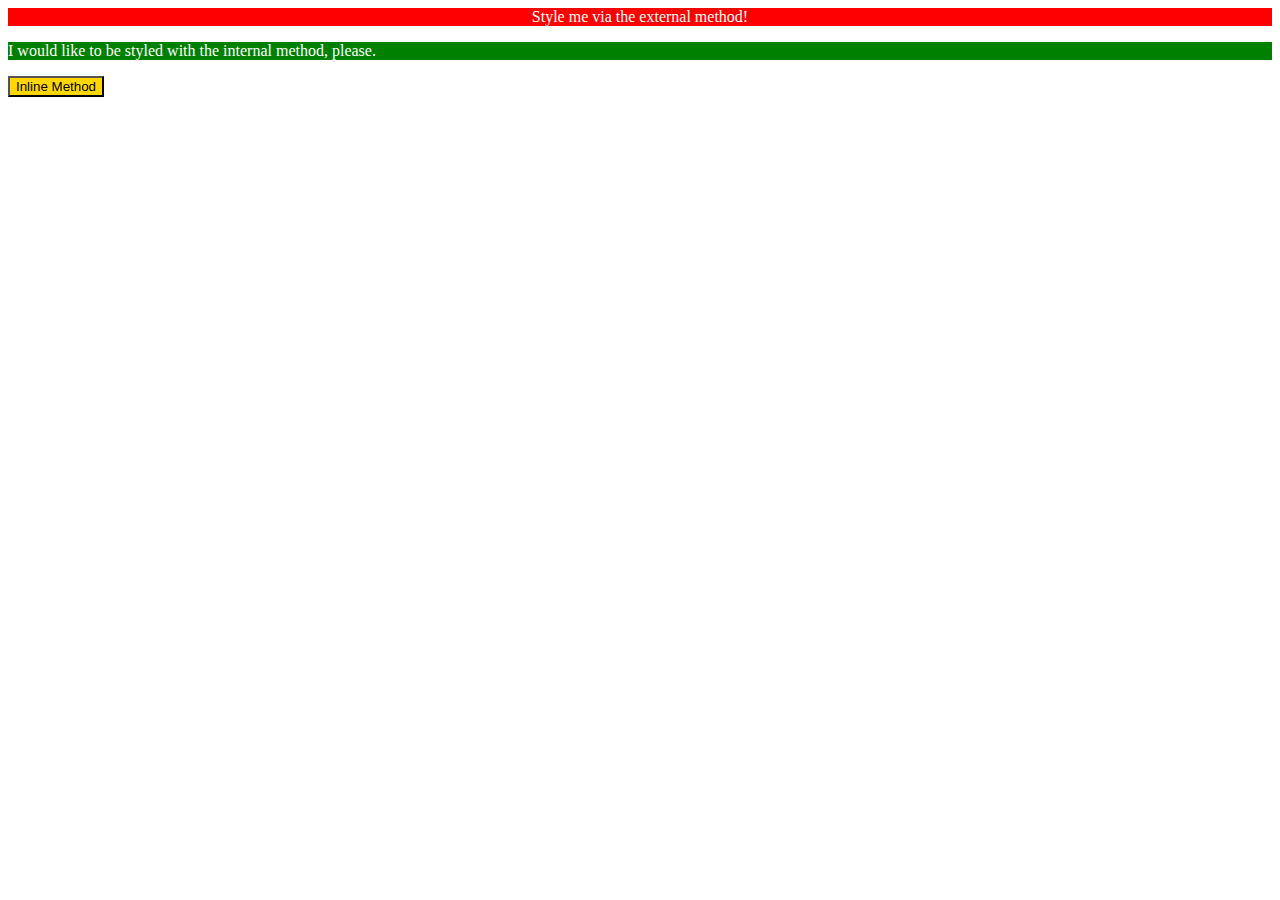
<file: foundations/intro-to-css/01-css-methods/index.html>
<!DOCTYPE html>
<html lang="en">
  <head>
    <meta charset="UTF-8">
    <meta http-equiv="X-UA-Compatible" content="IE=edge">
    <meta name="viewport" content="width=device-width, initial-scale=1.0">
    <title>Methods for Adding CSS</title>
  </head>
  <body>
    <div style="color: white; background-color: red; text-align: center;">Style me via the external method!</div>
    <p style="color: white; background-color: green;">I would like to be styled with the internal method, please.</p>
    <button style="background-color: gold;">Inline Method</button>
  </body>
</html>
</file>
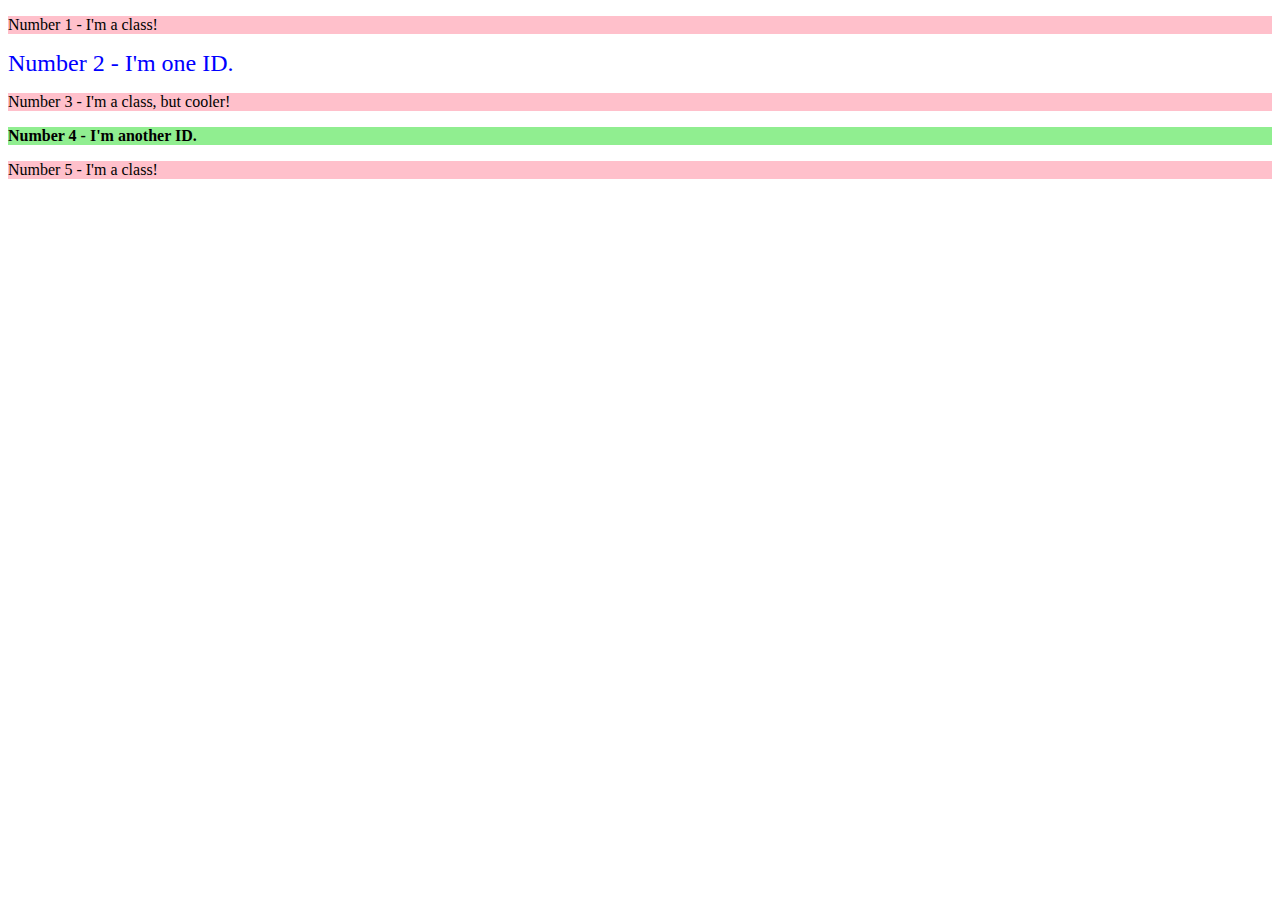
<file: foundations/intro-to-css/02-class-id-selectors/index.html>
<!DOCTYPE html>
<html lang="en">
  <head>
    <meta charset="UTF-8">
    <meta http-equiv="X-UA-Compatible" content="IE=edge">
    <meta name="viewport" content="width=device-width, initial-scale=1.0">
    <title>Class and ID Selectors</title>
    <link rel="stylesheet" href="style.css">
  </head>
  <body>
    <p class="one">Number 1 - I'm a class!</p>
    <div id="two">Number 2 - I'm one ID.</div>
    <p class="one">Number 3 - I'm a class, but cooler!</p>
    <div id="four">Number 4 - I'm another ID.</div>
    <p class="one">Number 5 - I'm a class!</p>
  </body>
</html>
</file>
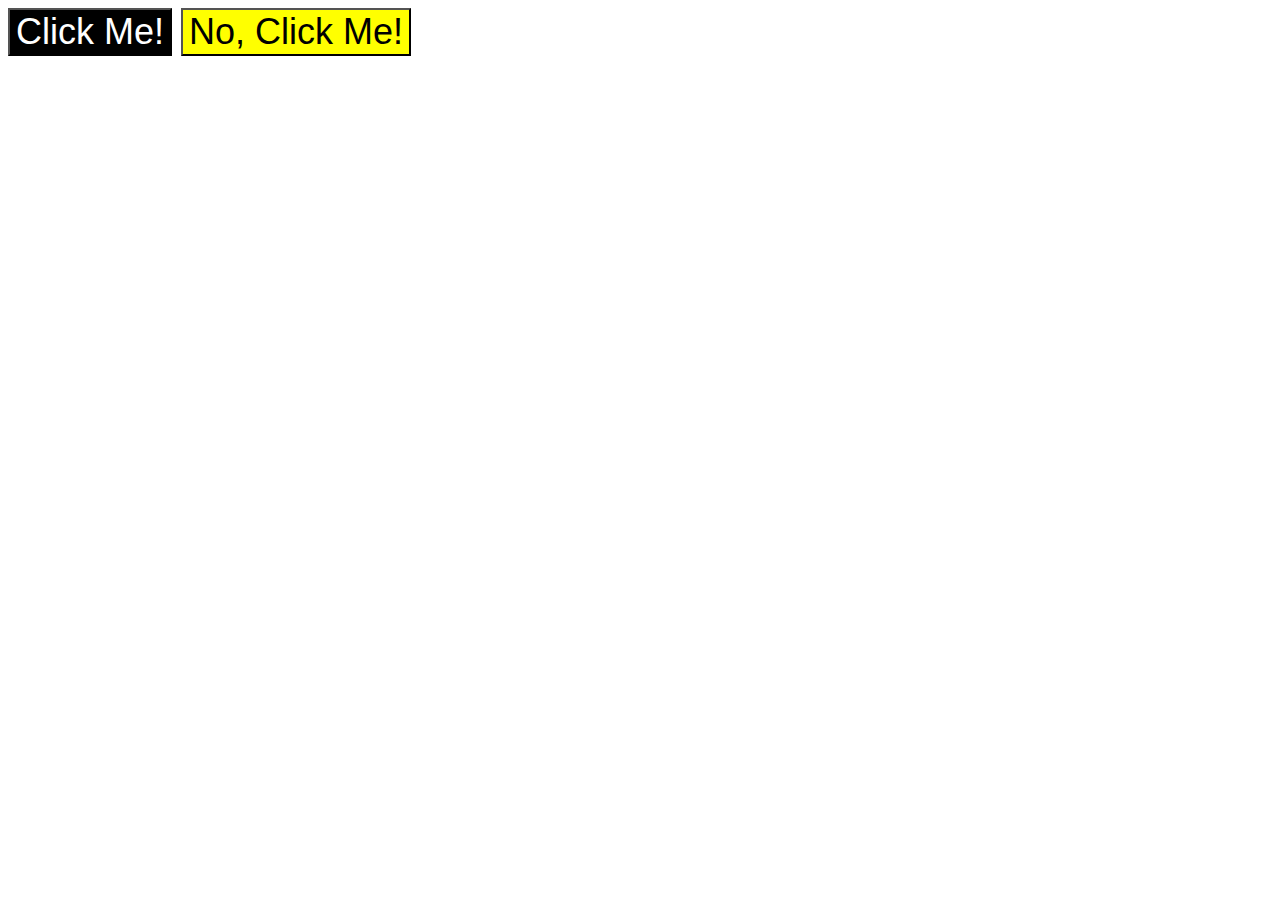
<file: foundations/intro-to-css/03-grouping-selectors/index.html>
<!DOCTYPE html>
<html lang="en">
  <head>
    <meta charset="UTF-8">
    <meta http-equiv="X-UA-Compatible" content="IE=edge">
    <meta name="viewport" content="width=device-width, initial-scale=1.0">
    <title>Grouping Selectors</title>
    <link rel="stylesheet" href="style.css">
  </head>
  <body>
    <button id="clickme">Click Me!</button>
    <button id="noclickme">No, Click Me!</button>
  </body>
</html>
</file>
<file: foundations/intro-to-css/02-class-id-selectors/style.css>
.one {
    background-color: pink;
}

#two {
    color: blue;
    font-size: 1.5rem;
}

#four {
    background-color: lightgreen;
    font-weight: bold;
}
</file>
<file: foundations/intro-to-css/03-grouping-selectors/style.css>
* {
    font-size: 1.5rem;
}

#clickme {
    color: white;
    background-color: black;
}

#noclickme {
    background-color: yellow;
}
</file>
